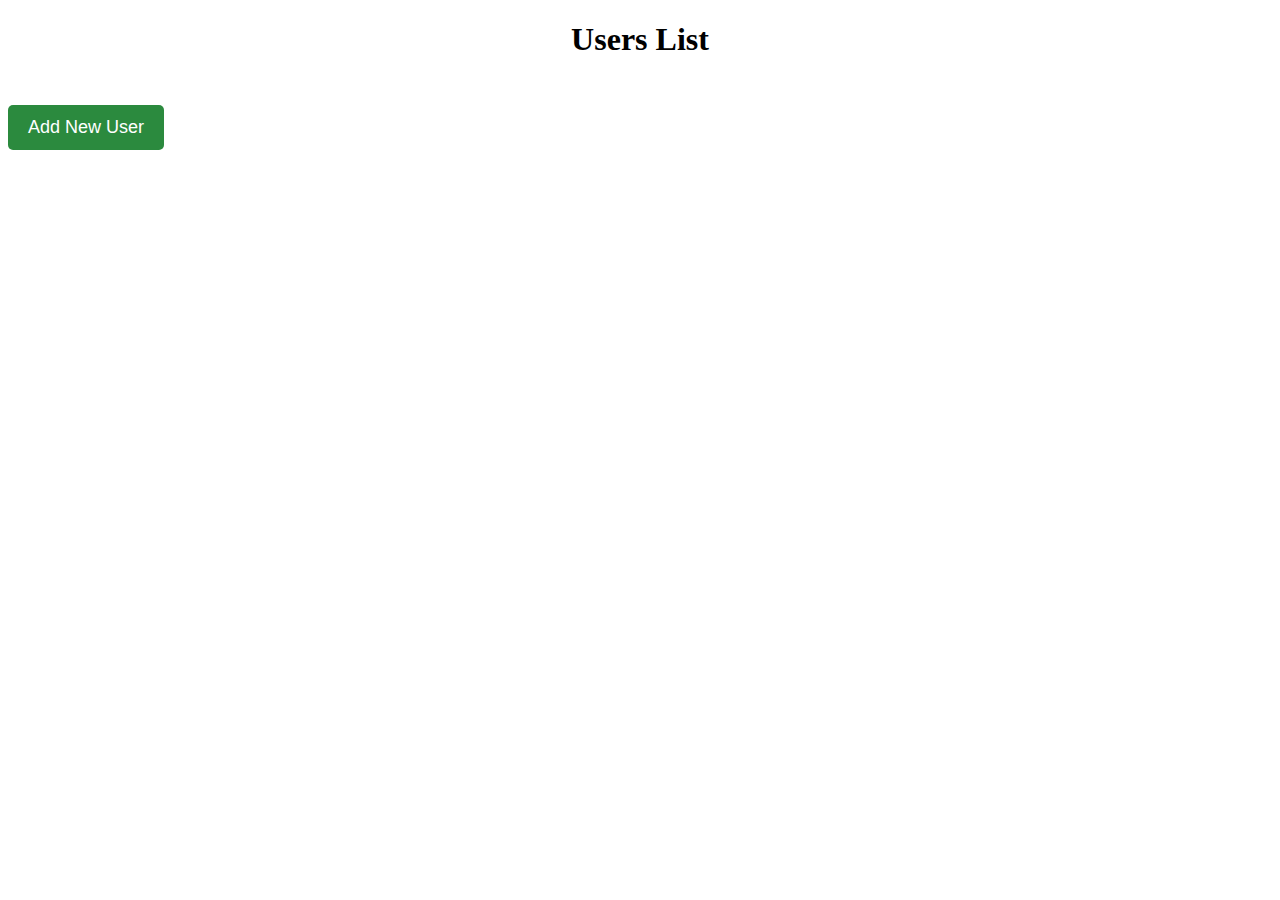
<file: index.html>
<!DOCTYPE html>
<html lang="en">
<head>
    <meta charset="UTF-8">
    <meta http-equiv="X-UA-Compatible" content="IE=edge">
    <meta name="viewport" content="width=device-width, initial-scale=1.0">
    <title>JS_API</title>
    <link rel="stylesheet" href="style.css">
</head>
<body>
    <h1 class="user-list">Users List</h1>
    <a href="new-user.html"> <button class="new-user">Add New User</button></a>
    <div id="users">

    </div>

    <script src="index.js"></script>
</body>
</html>
</file>
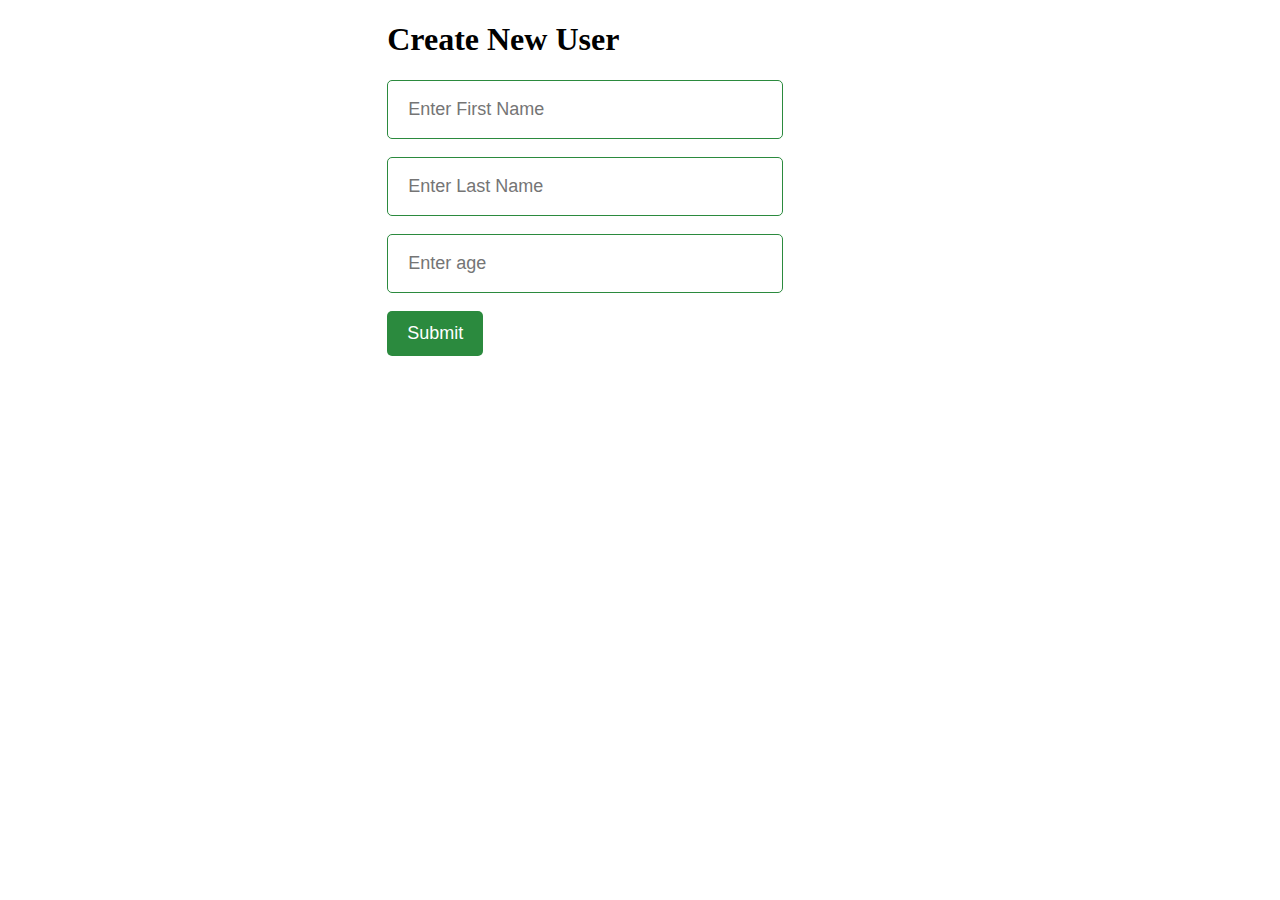
<file: new-user.html>
<!DOCTYPE html>
<html lang="en">
<head>
    <meta charset="UTF-8">
    <meta name="viewport" content="width=device-width, initial-scale=1.0">
    <title>Document</title>
    <link rel="stylesheet" href="new-user.css">
    
</head>
<body>
    <form class="form" id="form">
        <h1>Create New User</h1>
        <input placeholder = "Enter First Name" text ="text" id="first-name" required>
        <br>
        <br>
        <input placeholder = "Enter Last Name" text ="text" id="last-name" required>
        <br>
        <br>
        <input placeholder="Enter age" type="number" id="age" required>
        <br>
        <br>
        <button type="submit">Submit</button>
        <p id="success"></p>
    </form>

    <script src="new-user.js"></script>
    
</body>
</html>
</file>
<file: style.css>
#users{
    display: flex;
    flex-wrap: wrap;
    justify-content: space-evenly;
}
.people{
    border: solid #2b8a3e;
    border-radius: 5px;
    margin-bottom: 2%;
    text-align: center;
}
.user-list{
    text-align: center;
}
.new-user{
    border: none;
    outline: none;
    padding: 12px 20px;
    font-size: 18px;
    margin: 2% 0;
    border-radius: 5px;
    background-color:#2b8a3e;
    color: #ffffff;
    cursor: pointer;
}
</file>
<file: new-user.css>
.form{
    margin: 0 auto;
    width: 40%;
}
.form > input{
    padding: 18px 20px;
    border: solid 1px #2b8a3e;
    border-radius: 5px;
    width: 70%;
    font-size: 18px;
    color: #716f6f;
}
.form > button{
    border: none;
    outline: none;
    background-color: #2b8a3e;
    padding: 12px 20px;
    border-radius: 5px;
    color: #ffffff;
    font-size: 18px;
}
</file>
